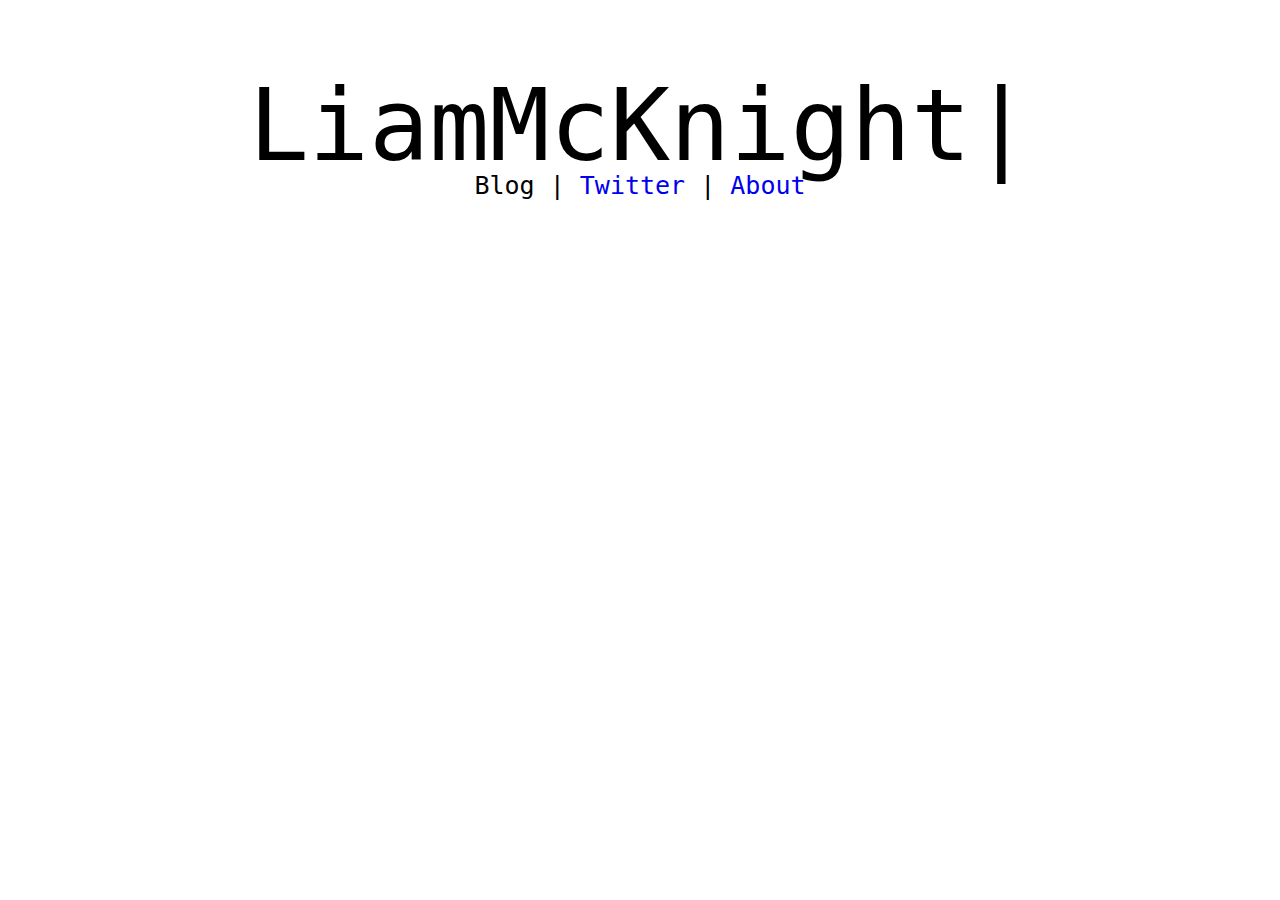
<file: index.html>
<!DOCTYPE html>
<html>
<title>LiamMcKnight</title>

<head>
<link rel="stylesheet" type="text/css" href="css/jumbotron.css">

</head>
<body>

<div class="jumbotron text-center">
<h1>LiamMcKnight<span>|</span></h1>
</div>

<div class="undertext">
<p>Blog | <a style="text-decoration: none" href="https://twitter.com/_LiamMcKnight" rel="noopener noreferrer" target="_blank"> Twitter </a>| <a style="text-decoration: none" href="about.html">About</a></p>
</div>

<!-- <center><script src="https://www.hackthebox.eu/badge/28103"></script></center> -->
</body>

</html>
</file>
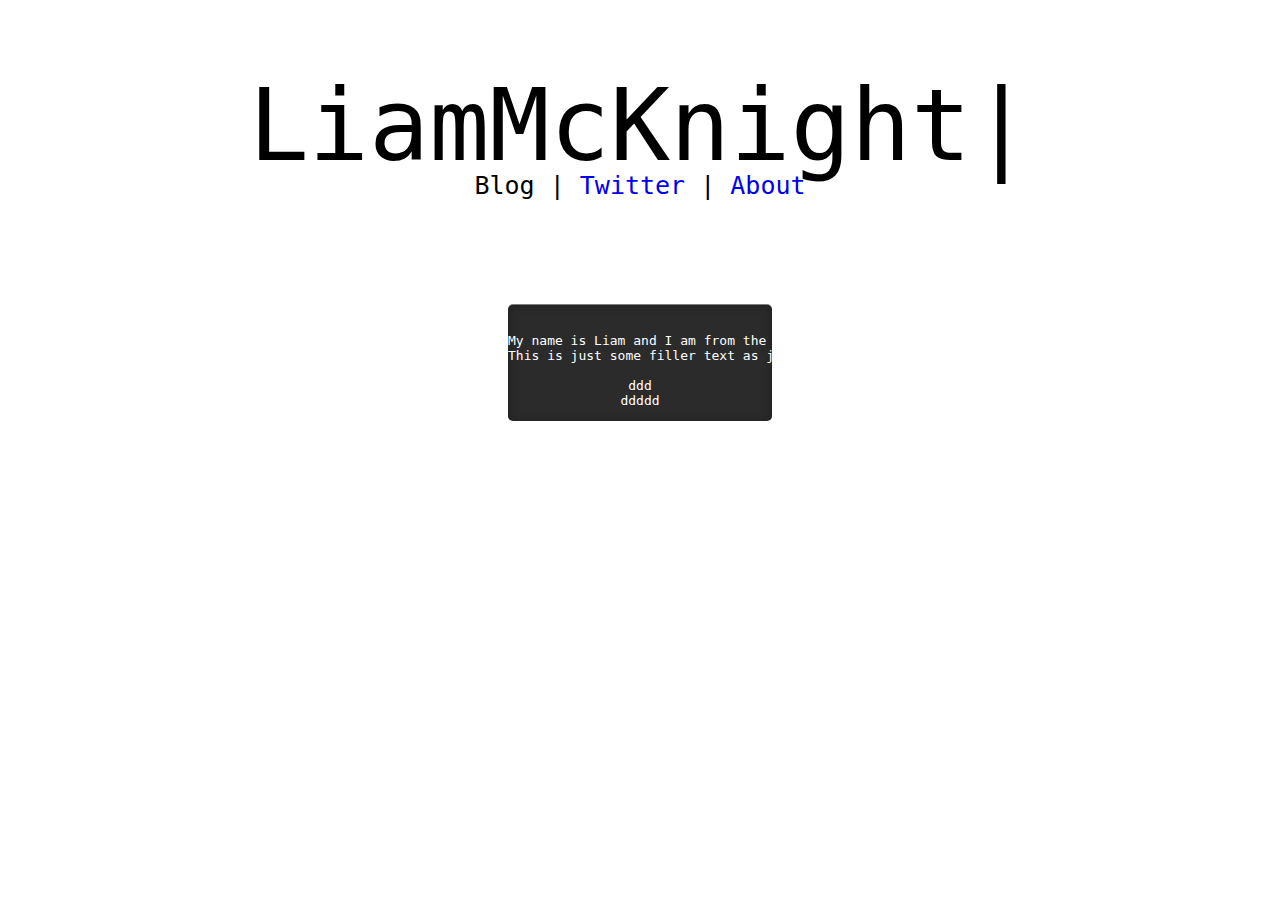
<file: about.html>
<!DOCTYPE html>
<html>
<title>LiamMcKnight | About</title>

<head>
<link rel="stylesheet" type="text/css" href="css/jumbotron.css">

</head>
<body>

<div class="jumbotron text-center">
<h1>LiamMcKnight<span>|</span></h1>
</div>

<div class="undertext">
<p>Blog | <a style="text-decoration: none" href="https://twitter.com/_LiamMcKnight" rel="noopener noreferrer" target="_blank"> Twitter </a>| <a style="text-decoration: none" href="about.html">About</a></p>
</div>


<div class="highlight">
<pre><code>
My name is Liam and I am from the beautiful country of Scotland!
This is just some filler text as just to test out this thing I am doing, wooop woooooop!!!!, this seems great lol

ddd
ddddd
</code></pre>
</div>

</body>

</html>
</file>
<file: css/jumbotron.css>
.jumbotron {
  background-size: 100% 100%;
  background-color: rgba(0, 0, 0, 0);
  color: rgb(255, 255, 255);
 /* padding-top: 100px;
  padding-bottom: 70px;
  margin-bottom: 0px;
  min-height: 65px;
  max-height: 864px; */
}

.jumbotron h1 {
  font-family: trebuchet ms, monospace;
  font-weight: 100;
  font-size: 100px;
  color: rgb(0, 0, 0);
  /*margin-top: 60px;
  margin-left: 1.2vw; */
  white-space: nowrap;
  text-align: center;
}

.jumbotron span {
  animation: blink 1.2s infinite;
}

.container-fluid {
  padding: 60px 50px;
}

.undertext {
  font-family: trebuchet ms, monospace;
  font-weight: 100;
  font-size: 25px;
  text-align: center;
  position: relative;
  bottom: 80px;

}

@keyframes type {
  0% {
    width: 0px;
  }
}

@keyframes blink {
  100% {
    opacity: 0;
  }
}

.highlight {
    background-color:#2b2b2b;
    color:#fff;
    max-width:100%;
    overflow-x:auto;
    vertical-align:middle;
    -webkit-border-radius:5px;
    -moz-border-radius:5px;
    border-radius:5px;
    -webkit-box-shadow:inset 0 1px 10px rgba(0,0,0,0.3),0 1px 0 rgba(255,255,255,0.1),0 -1px 0 rgba(0,0,0,0.5);
    -moz-box-shadow:inset 0 1px 10px rgba(0,0,0,0.3),0 1px 0 rgba(255,255,255,0.1),0 -1px 0 rgba(0,0,0,0.5);
    box-shadow:inset 0 1px 10px rgba(0,0,0,0.3),0 1px 0 rgba(255,255,255,0.1),0 -1px 0 rgba(0,0,0,0.5);
    /* position: relative; */
    margin-left: 500px;
    margin-right: 500px;
    text-align: center;

}
</file>
